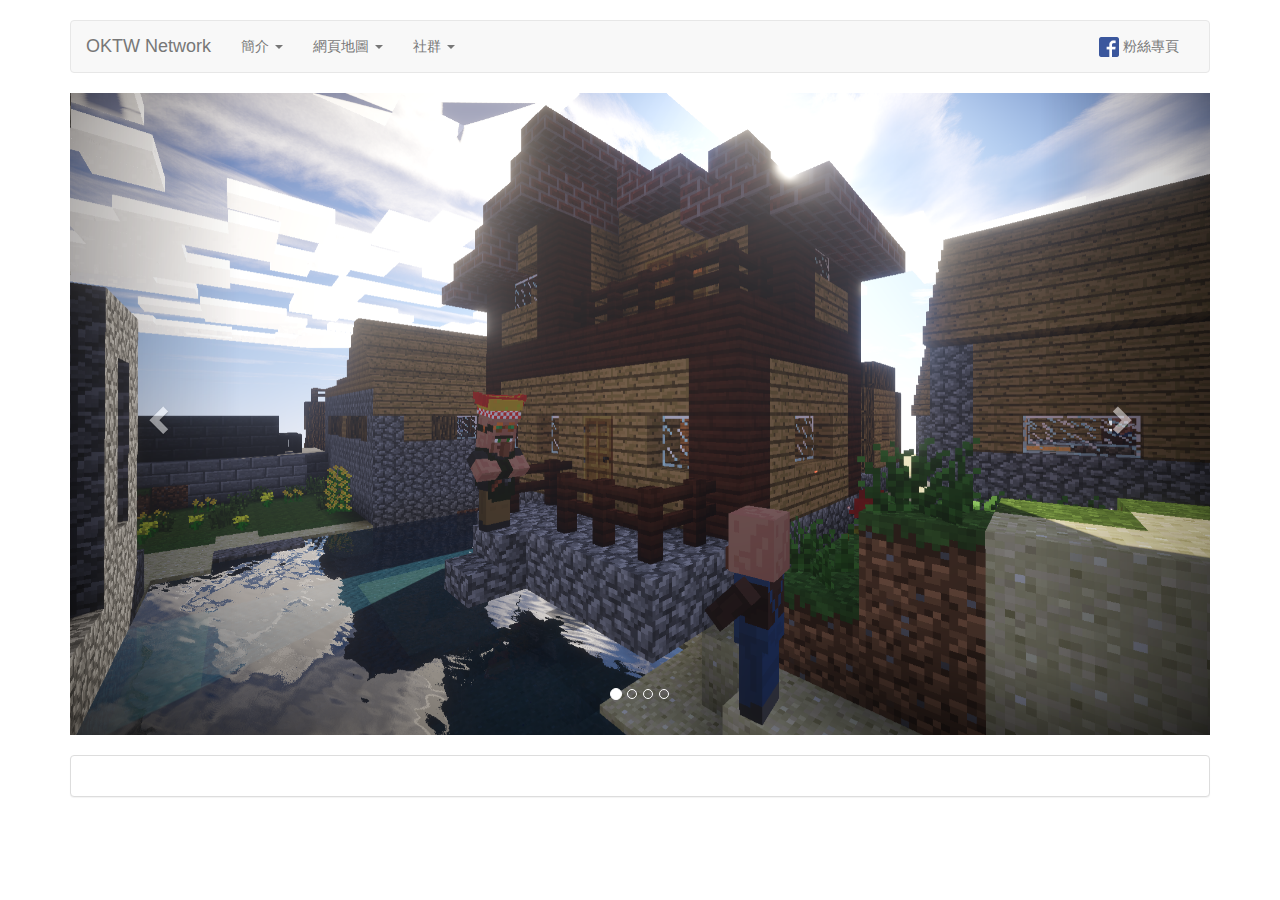
<file: mod.html>
<!DOCTYPE html>
<html lang="zh-Hant-TW">

<head>
    <meta charset="utf-8">
    <meta http-equiv="X-UA-Compatible" content="IE=edge">
    <meta name="viewport" content="width=device-width, initial-scale=1">
    <meta property="og:title" content="模組服介紹" />
    <meta property="og:type" content="website" />
    <meta property="og:url" content="http://mc.oktw.tw/mod.html" />
    <meta property="og:image" content="http://mc.oktw.tw/img/mod-1.png" />
    <meta property="og:image" content="http://mc.oktw.tw/img/mod-2.png" />
    <meta property="og:image" content="http://mc.oktw.tw/img/mod-3.png" />
    <meta property="og:image" content="http://mc.oktw.tw/img/mod-4.png" />
    <meta property="og:description" content="" />
    <meta property="og:locale" content="zh_TW" />
    <title>模組服介紹</title>
    <link rel="shortcut icon" type="image/png" href="/favicon.ico" />
    <link href="https://maxcdn.bootstrapcdn.com/bootstrap/3.3.6/css/bootstrap.min.css" rel="stylesheet">
    <link href="css/index.css" rel="stylesheet">

    <!--[if lt IE 9]>
      <script src="https://oss.maxcdn.com/html5shiv/3.7.2/html5shiv.min.js"></script>
      <script src="https://oss.maxcdn.com/respond/1.4.2/respond.min.js"></script>
    <![endif]-->
</head>

<body>
    <div class="container">
        <nav class="navbar navbar-default" role="navigation">
            <div class="container-fluid">
                <div class="navbar-header">
                    <button type="button" class="navbar-toggle collapsed" data-toggle="collapse" data-target="#navbar-1" aria-expanded="false">
                        <span class="sr-only">Toggle navigation</span>
                        <span class="icon-bar"></span>
                        <span class="icon-bar"></span>
                        <span class="icon-bar"></span>
                    </button>
                    <a class="navbar-brand" href="/">OKTW Network</a>
                </div>

                <div class="collapse navbar-collapse" id="navbar-1">
                    <ul class="nav navbar-nav">
                        <li class="dropdown">
                            <a class="dropdown-toggle" data-toggle="dropdown" role="button" aria-haspopup="true" aria-expanded="false">簡介 <span class="caret"></span></a>
                            <ul class="dropdown-menu">
                                <li><a href="plugin.html">插件服</a></li>
                                <li><a href="mod.html">模組服</a></li>
                            </ul>
                        </li>
                        <li class="dropdown">
                            <a class="dropdown-toggle" data-toggle="dropdown" role="button" aria-haspopup="true" aria-expanded="false">網頁地圖 <span class="caret"></span></a>
                            <ul class="dropdown-menu">
                                <li><a href="https://map.oktw.tw/plugin/" target="_blank">插件服</a></li>
                                <li><a href="https://map.oktw.tw/mod/" target="_blank">模組服</a></li>
                            </ul>
                        </li>
                        <li class="dropdown">
                            <a class="dropdown-toggle" data-toggle="dropdown" role="button" aria-haspopup="true" aria-expanded="false">社群 <span class="caret"></span></a>
                            <ul class="dropdown-menu">
                                <li><a href="https://forum.oktw.tw/" target="_blank"><span class="glyphicon glyphicon-comment" aria-hidden="true"></span> 討論區</a></li>
                                <li><a href="https://www.facebook.com/groups/oktw.mc/" target="_blank"><span class="glyphicon glyphicon-thumbs-up" aria-hidden="true"></span> Facebook</a></li>
                                <li><a href="https://telegram.me/oktwNetwork" target="_blank"><span class="glyphicon glyphicon-send" aria-hidden="true"></span> Telegram</a></li>
                                <li><a role="button" data-toggle="modal" data-target="#TS"><span class="glyphicon glyphicon-headphones" aria-hidden="true"></span> TeamSpeak</a></li>
                            </ul>
                        </li>
                    </ul>
                    <ul class="nav navbar-nav navbar-right">
                        <li>
                            <a href="https://www.facebook.com/oktw.mc/" target="_blank"><img alt="Brand" src="img/FB-f-Logo__blue_29.png" height="20" width="20"> 粉絲專頁</a>
                        </li>
                    </ul>
                </div>
            </div>
        </nav>
        <div class="modal fade" id="TS" tabindex="-1" role="dialog" aria-labelledby="ModalLabel">
            <div class="modal-dialog" role="document">
                <div class="modal-content">
                    <div class="modal-header">
                        <button type="button" class="close" data-dismiss="modal" aria-label="Close"><span aria-hidden="true">&times;</span></button>
                        <h4 class="modal-title" id="ModalLabel">TeamSpeak</h4>
                    </div>
                    <div class="modal-body">
                        <h3>TeamSpeak伺服器連線位置：<code>ts.oktw.tw</code></h3>
                        <h4>安裝方法請猜考<a href="https://www.oktw.tw/teamspeak%E5%AE%89%E8%A3%9D%E8%88%87%E4%BD%BF%E7%94%A8%E6%95%99%E5%AD%B8.html" target="_blank">這裡</a></h4>
                    </div>
                </div>
            </div>
        </div>

        <div id="carousel" class="carousel slide" data-ride="carousel">
            <ol class="carousel-indicators">
                <li data-target="#carousel" data-slide-to="0" class="active"></li>
                <li data-target="#carousel" data-slide-to="1"></li>
                <li data-target="#carousel" data-slide-to="2"></li>
                <li data-target="#carousel" data-slide-to="3"></li>
            </ol>

            <div class="carousel-inner" role="listbox">
                <div class="item active">
                    <img src="img/mod-1.png" alt="mod-1">
                    <div class="carousel-caption">
                    </div>
                </div>
                <div class="item">
                    <img src="img/mod-2.png" alt="mod-2">
                    <div class="carousel-caption">
                    </div>
                </div>
                <div class="item">
                    <img src="img/mod-3.png" alt="mod-3">
                    <div class="carousel-caption">
                    </div>
                </div>
                <div class="item">
                    <img src="img/mod-4.png" alt="mod-4">
                    <div class="carousel-caption">
                    </div>
                </div>
            </div>

            <a class="left carousel-control" href="#carousel" role="button" data-slide="prev">
                <span class="glyphicon glyphicon-chevron-left" aria-hidden="true"></span>
                <span class="sr-only">Previous</span>
            </a>
            <a class="right carousel-control" href="#carousel" role="button" data-slide="next">
                <span class="glyphicon glyphicon-chevron-right" aria-hidden="true"></span>
                <span class="sr-only">Next</span>
            </a>
        </div>
        <br>
        <div class="panel panel-default">
            <div class="panel-body">
                <p></p>
            </div>
        </div>
    </div>
    <script src="https://ajax.googleapis.com/ajax/libs/jquery/2.2.0/jquery.min.js"></script>
    <script src="https://maxcdn.bootstrapcdn.com/bootstrap/3.3.6/js/bootstrap.min.js"></script>
</body>

</html>
</file>
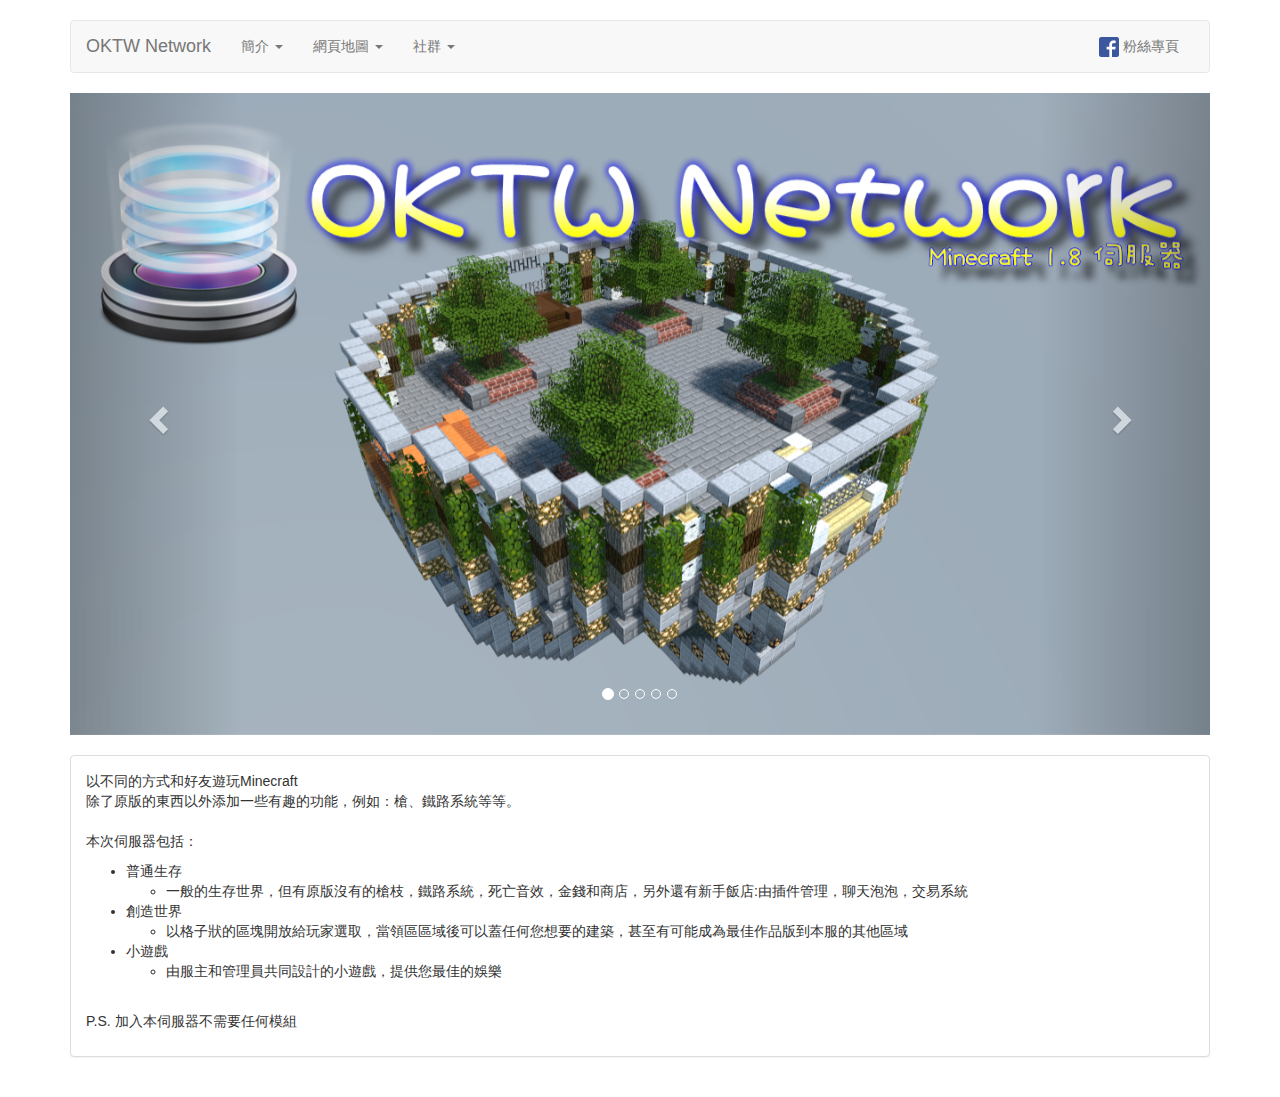
<file: plugin.html>
<!DOCTYPE html>
<html lang="zh-Hant-TW">

<head>
    <meta charset="utf-8">
    <meta http-equiv="X-UA-Compatible" content="IE=edge">
    <meta name="viewport" content="width=device-width, initial-scale=1">
    <meta property="og:title" content="插件服介紹" />
    <meta property="og:type" content="website" />
    <meta property="og:url" content="http://mc.oktw.tw/plugin.html" />
    <meta property="og:image" content="http://mc.oktw.tw/img/plugin-1.png" />
    <meta property="og:image" content="http://mc.oktw.tw/img/plugin-2.png" />
    <meta property="og:image" content="http://mc.oktw.tw/img/plugin-3.png" />
    <meta property="og:image" content="http://mc.oktw.tw/img/plugin-4.png" />
    <meta property="og:image" content="http://mc.oktw.tw/img/plugin-5.png" />
    <meta property="og:description" content="以不同的方式和好友遊玩Minecraft，除了原版的東西以外添加一些有趣的功能，例如：槍、鐵路系統等等。" />
    <meta property="og:locale" content="zh_TW" />
    <title>插件服介紹</title>
    <link rel="shortcut icon" type="image/png" href="/favicon.ico" />
    <link href="https://maxcdn.bootstrapcdn.com/bootstrap/3.3.6/css/bootstrap.min.css" rel="stylesheet">
    <link href="css/index.css" rel="stylesheet">

    <!--[if lt IE 9]>
      <script src="https://oss.maxcdn.com/html5shiv/3.7.2/html5shiv.min.js"></script>
      <script src="https://oss.maxcdn.com/respond/1.4.2/respond.min.js"></script>
    <![endif]-->
</head>

<body>
    <div class="container">
        <nav class="navbar navbar-default" role="navigation">
            <div class="container-fluid">
                <div class="navbar-header">
                    <button type="button" class="navbar-toggle collapsed" data-toggle="collapse" data-target="#navbar-1" aria-expanded="false">
                        <span class="sr-only">Toggle navigation</span>
                        <span class="icon-bar"></span>
                        <span class="icon-bar"></span>
                        <span class="icon-bar"></span>
                    </button>
                    <a class="navbar-brand" href="/">OKTW Network</a>
                </div>

                <div class="collapse navbar-collapse" id="navbar-1">
                    <ul class="nav navbar-nav">
                        <li class="dropdown">
                            <a class="dropdown-toggle" data-toggle="dropdown" role="button" aria-haspopup="true" aria-expanded="false">簡介 <span class="caret"></span></a>
                            <ul class="dropdown-menu">
                                <li><a href="plugin.html">插件服</a></li>
                                <li><a href="mod.html">模組服</a></li>
                            </ul>
                        </li>
                        <li class="dropdown">
                            <a class="dropdown-toggle" data-toggle="dropdown" role="button" aria-haspopup="true" aria-expanded="false">網頁地圖 <span class="caret"></span></a>
                            <ul class="dropdown-menu">
                                <li><a href="https://map.oktw.tw/plugin/" target="_blank">插件服</a></li>
                                <li><a href="https://map.oktw.tw/mod/" target="_blank">模組服</a></li>
                            </ul>
                        </li>
                        <li class="dropdown">
                            <a class="dropdown-toggle" data-toggle="dropdown" role="button" aria-haspopup="true" aria-expanded="false">社群 <span class="caret"></span></a>
                            <ul class="dropdown-menu">
                                <li><a href="https://forum.oktw.tw/" target="_blank"><span class="glyphicon glyphicon-comment" aria-hidden="true"></span> 討論區</a></li>
                                <li><a href="https://www.facebook.com/groups/oktw.mc/" target="_blank"><span class="glyphicon glyphicon-thumbs-up" aria-hidden="true"></span> Facebook</a></li>
                                <li><a href="https://telegram.me/oktwNetwork" target="_blank"><span class="glyphicon glyphicon-send" aria-hidden="true"></span> Telegram</a></li>
                                <li><a role="button" data-toggle="modal" data-target="#TS"><span class="glyphicon glyphicon-headphones" aria-hidden="true"></span> TeamSpeak</a></li>
                            </ul>
                        </li>
                    </ul>
                    <ul class="nav navbar-nav navbar-right">
                        <li>
                            <a href="https://www.facebook.com/oktw.mc/" target="_blank"><img alt="Brand" src="img/FB-f-Logo__blue_29.png" height="20" width="20"> 粉絲專頁</a>
                        </li>
                    </ul>
                </div>
            </div>
        </nav>
        <div class="modal fade" id="TS" tabindex="-1" role="dialog" aria-labelledby="ModalLabel">
            <div class="modal-dialog" role="document">
                <div class="modal-content">
                    <div class="modal-header">
                        <button type="button" class="close" data-dismiss="modal" aria-label="Close"><span aria-hidden="true">&times;</span></button>
                        <h4 class="modal-title" id="ModalLabel">TeamSpeak</h4>
                    </div>
                    <div class="modal-body">
                        <h3>TeamSpeak伺服器連線位置：<code>ts.oktw.tw</code></h3>
                        <h4>安裝方法請猜考<a href="https://www.oktw.tw/teamspeak%E5%AE%89%E8%A3%9D%E8%88%87%E4%BD%BF%E7%94%A8%E6%95%99%E5%AD%B8.html" target="_blank">這裡</a></h4>
                    </div>
                </div>
            </div>
        </div>

        <div id="carousel" class="carousel slide" data-ride="carousel">
            <ol class="carousel-indicators">
                <li data-target="#carousel" data-slide-to="0" class="active"></li>
                <li data-target="#carousel" data-slide-to="1"></li>
                <li data-target="#carousel" data-slide-to="2"></li>
                <li data-target="#carousel" data-slide-to="3"></li>
                <li data-target="#carousel" data-slide-to="4"></li>
            </ol>

            <div class="carousel-inner" role="listbox">
                <div class="item active">
                    <img src="img/plugin-1.png" alt="plugin-1">
                    <div class="carousel-caption">
                    </div>
                </div>
                <div class="item">
                    <img src="img/plugin-2.png" alt="plugin-2">
                    <div class="carousel-caption">
                    </div>
                </div>
                <div class="item">
                    <img src="img/plugin-3.png" alt="plugin-3">
                    <div class="carousel-caption">
                    </div>
                </div>
                <div class="item">
                    <img src="img/plugin-4.png" alt="plugin-4">
                    <div class="carousel-caption">
                    </div>
                </div>
                <div class="item">
                    <img src="img/plugin-5.png" alt="plugin-4">
                    <div class="carousel-caption">
                    </div>
                </div>
            </div>

            <a class="left carousel-control" href="#carousel" role="button" data-slide="prev">
                <span class="glyphicon glyphicon-chevron-left" aria-hidden="true"></span>
                <span class="sr-only">Previous</span>
            </a>
            <a class="right carousel-control" href="#carousel" role="button" data-slide="next">
                <span class="glyphicon glyphicon-chevron-right" aria-hidden="true"></span>
                <span class="sr-only">Next</span>
            </a>
        </div>
        <br>
        <div class="panel panel-default">
            <div class="panel-body">
                <p>
                    以不同的方式和好友遊玩Minecraft
                    <br>除了原版的東西以外添加一些有趣的功能，例如：槍、鐵路系統等等。
                    <br>
                    <br>本次伺服器包括：
                    <br>
                    <ul>
                        <li>普通生存
                            <ul>
                                <li>一般的生存世界，但有原版沒有的槍枝，鐵路系統，死亡音效，金錢和商店，另外還有新手飯店:由插件管理，聊天泡泡，交易系統</li>
                            </ul>
                        </li>
                        <li>創造世界
                            <ul>
                                <li>以格子狀的區塊開放給玩家選取，當領區區域後可以蓋任何您想要的建築，甚至有可能成為最佳作品版到本服的其他區域</li>
                            </ul>
                        </li>
                        <li>小遊戲
                            <ul>
                                <li>由服主和管理員共同設計的小遊戲，提供您最佳的娛樂</li>
                            </ul>
                        </li>
                    </ul>
                    <br>P.S.&nbsp;加入本伺服器不需要任何模組
                </p>
            </div>
        </div>
    </div>
    <script src="https://ajax.googleapis.com/ajax/libs/jquery/2.2.0/jquery.min.js"></script>
    <script src="https://maxcdn.bootstrapcdn.com/bootstrap/3.3.6/js/bootstrap.min.js"></script>
</body>

</html>
</file>
<file: css/index.css>
body {
  padding-top: 20px;
  padding-bottom: 20px;
}

.navbar {
  margin-bottom: 20px;
}
</file>
